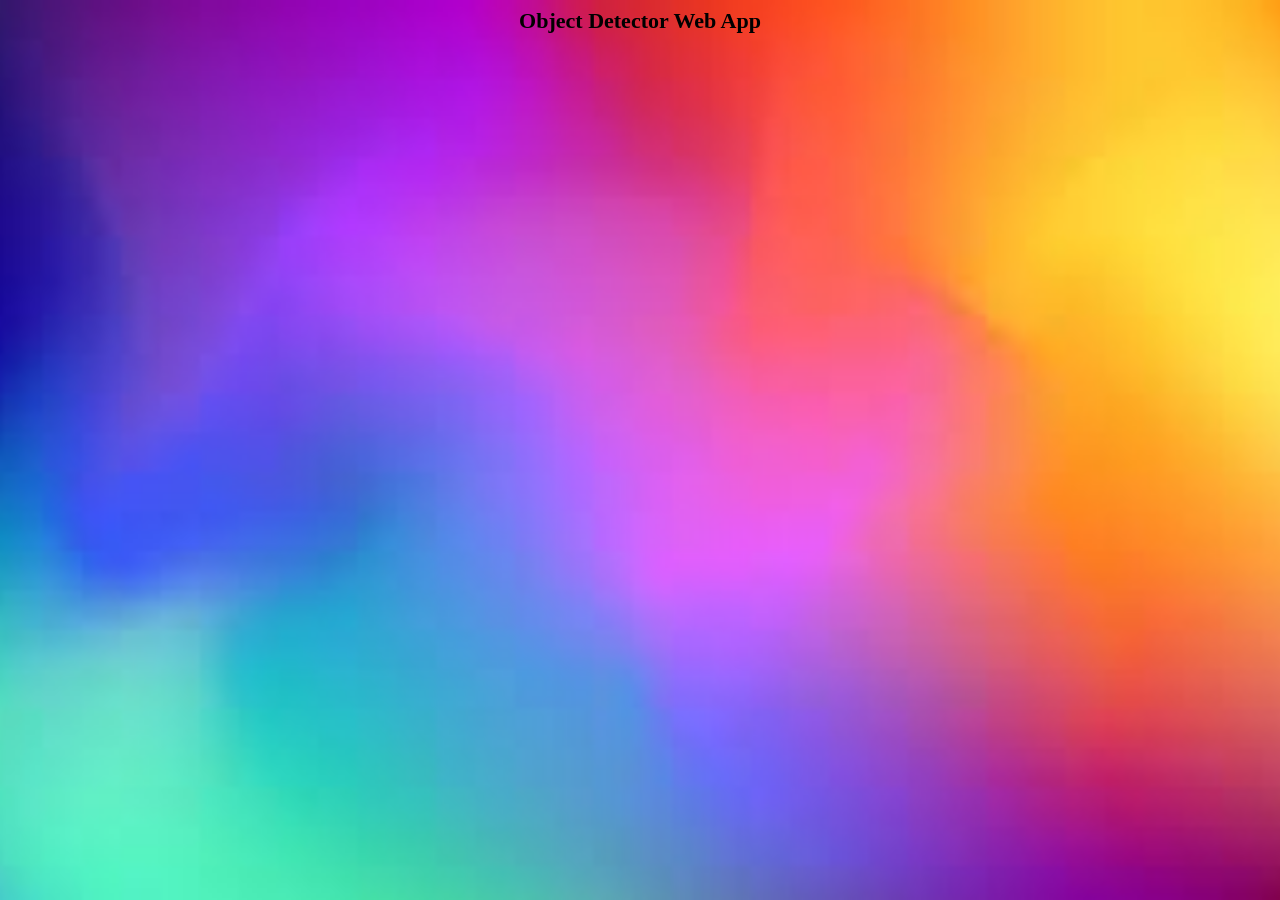
<file: index.html>
<html>
    <head>
        <title>Object Detector</title>
        <link rel="stylesheet" type="text/css" href="style.css">
    </head>
    <body background="background.jpg">
        <center>
            <h3 class="btn btn-info heading">Object Detector Web App</h3>
            <h3 id="status" class="btn btn-success"></h3>
            <a></a>
            <a></a>
            <a></a>
            <a></a>
            <a></a>
        </center>
    </body>
    <script src="index.html"></script>
</html>
</file>
<file: style.css>
.heading {
    font-size:22px;
    color:black;
    font-style:normal;
}
body {
    background-size:cover;
    background-position:center;
}
.status {
    font-size:22px;
    color:black;
    font-style:normal;
}
canvas {
    box-shadow:10px 10px 10px grey;
    border-radius:20px;
}
</file>
